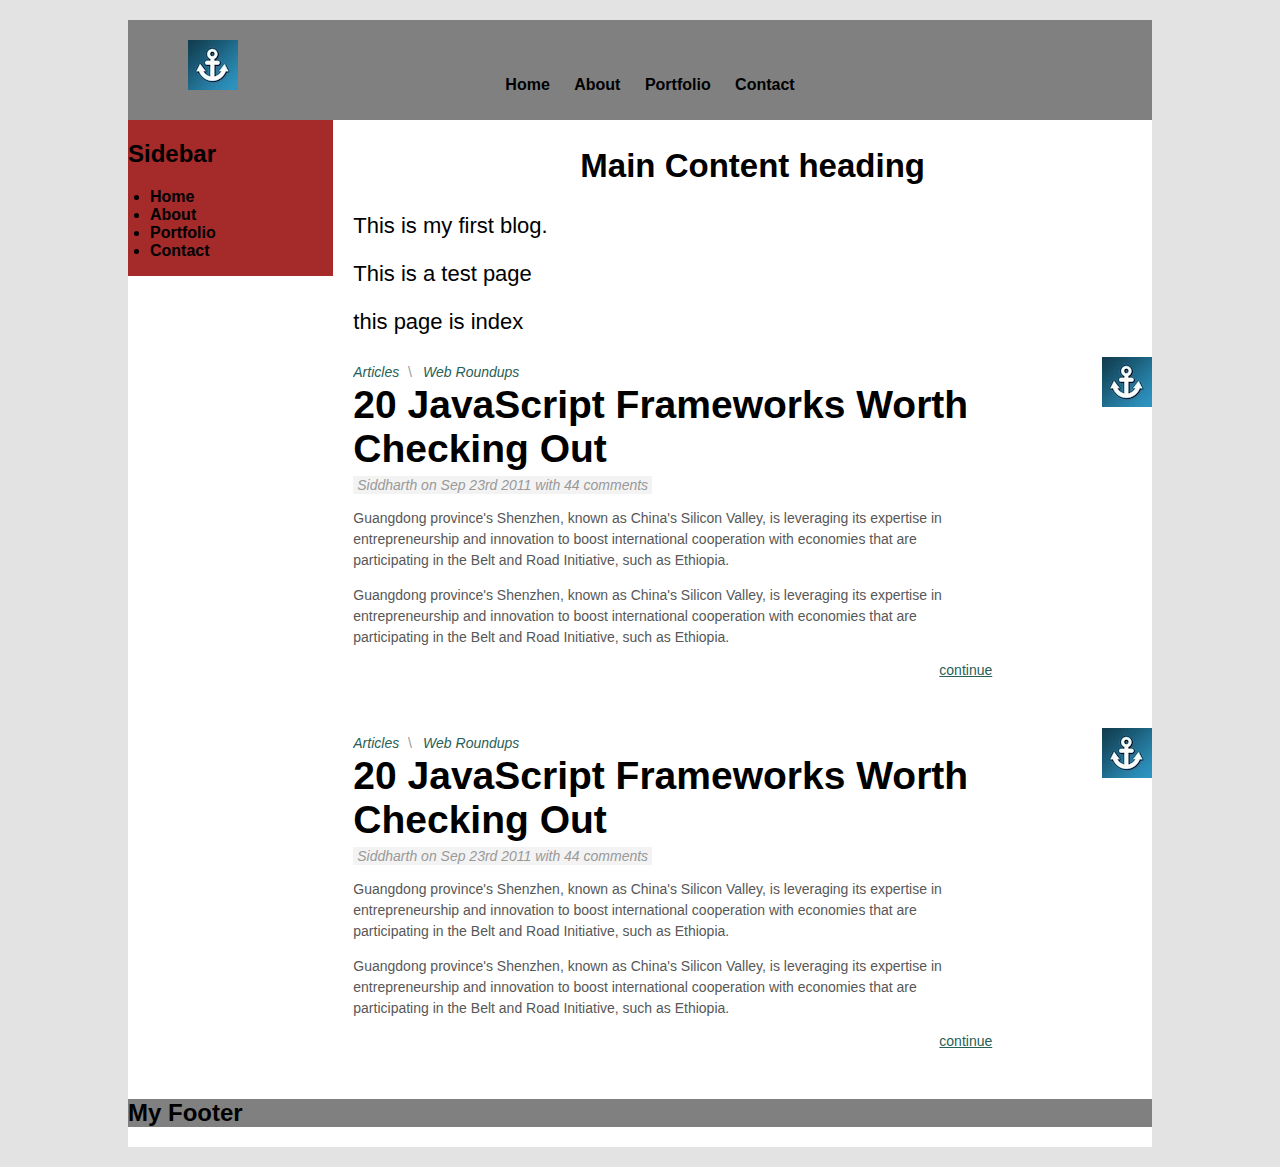
<file: Learning HTML/Demo/index.html>
<!doctype html>

<html>

<head>
	<title>Demo</title>
	<meta charset ="utf-8">
	<link rel="stylesheet" type="text/css" href="css/style.css">

</head>

<body>


<div class="wrap">
	
	<div class="logo">
			<h1>Anchor</h1>
			<h1>Rocky's First Website</h1>
	</div>

	<div class="navigation">
		<ul>
			<li><a href="index.html">Home</a></li>
			<li><a href="pages/about/about.html">About</a></li>
			<li><a href="http://www.baidu.com" target="_blank">Portfolio</a></li>
			<li><a href="pages/form/form.html" target="_blank">Contact</a></li>
		</ul>
	</div>	

	<aside>
		<h2>Sidebar</h2>
		<ul>
			<li>
				<a href="index.html">Home</a>
			</li>
			<li>
				<a href="pages/about/about.html">About</a>
			</li>
			<li>
				<a href="http://www.baidu.com" target="_blank">Portfolio</a>
			</li>
			<li>
				<a href="pages/form/form.html" target="_blank">Contact</a>
			</li>
		</ul>
	</aside>

	<div class="content">
		<h2 style="text-align: center;">Main Content heading</h2>
		<p>This is my first blog.</p>
		<p>This is a test page</p>
		<p>this page is index</p>

		<article> 
			<img src="img/Anchor.jpg" alt="20 JavaScript Frameworks Worth Checking Out">

			<div class="preview">
			
				<ul class="meta">
					<li>
						<a href="#">Articles</a>
					</li>
						
					<li>
						<a href="#">Web Roundups</a>
					</li>
				</ul>

				<h2>20 JavaScript Frameworks Worth Checking Out</h2>

				<p class="post_info"><a href="#">Siddharth</a> on Sep 23rd 2011 with <a href="">44 comments</a></p>

				<div class="text">
					<p>
						Guangdong province's Shenzhen, known as China's Silicon Valley, is leveraging its expertise in entrepreneurship and innovation to boost international cooperation with economies that are participating in the Belt and Road Initiative, such as Ethiopia.
					</p>

					<p>
						Guangdong province's Shenzhen, known as China's Silicon Valley, is leveraging its expertise in entrepreneurship and innovation to boost international cooperation with economies that are participating in the Belt and Road Initiative, such as Ethiopia.
					</p>
				</div>
				
				<a href="#" class="continue">continue</a>

			</div>

		</article>

		<article> 
			<img src="img/Anchor.jpg" alt="20 JavaScript Frameworks Worth Checking Out">

			<div class="preview">
			
				<ul class="meta">
					<li>
						<a href="#">Articles</a>
					</li>
						
					<li>
						<a href="#">Web Roundups</a>
					</li>
				</ul>

				<h2>20 JavaScript Frameworks Worth Checking Out</h2>

				<p class="post_info"><a href="#">Siddharth</a> on Sep 23rd 2011 with <a href="">44 comments</a></p>

				<div class="text">
					<p>
						Guangdong province's Shenzhen, known as China's Silicon Valley, is leveraging its expertise in entrepreneurship and innovation to boost international cooperation with economies that are participating in the Belt and Road Initiative, such as Ethiopia.
					</p>

					<p>
						Guangdong province's Shenzhen, known as China's Silicon Valley, is leveraging its expertise in entrepreneurship and innovation to boost international cooperation with economies that are participating in the Belt and Road Initiative, such as Ethiopia.
					</p>
				</div>
				
				<a href="#" class="continue">continue</a>

			</div>

		</article>

	</div>
	
	<footer>
		<h2> My Footer</h2>
	</footer>

</div>

	
</body>

</html>
</file>
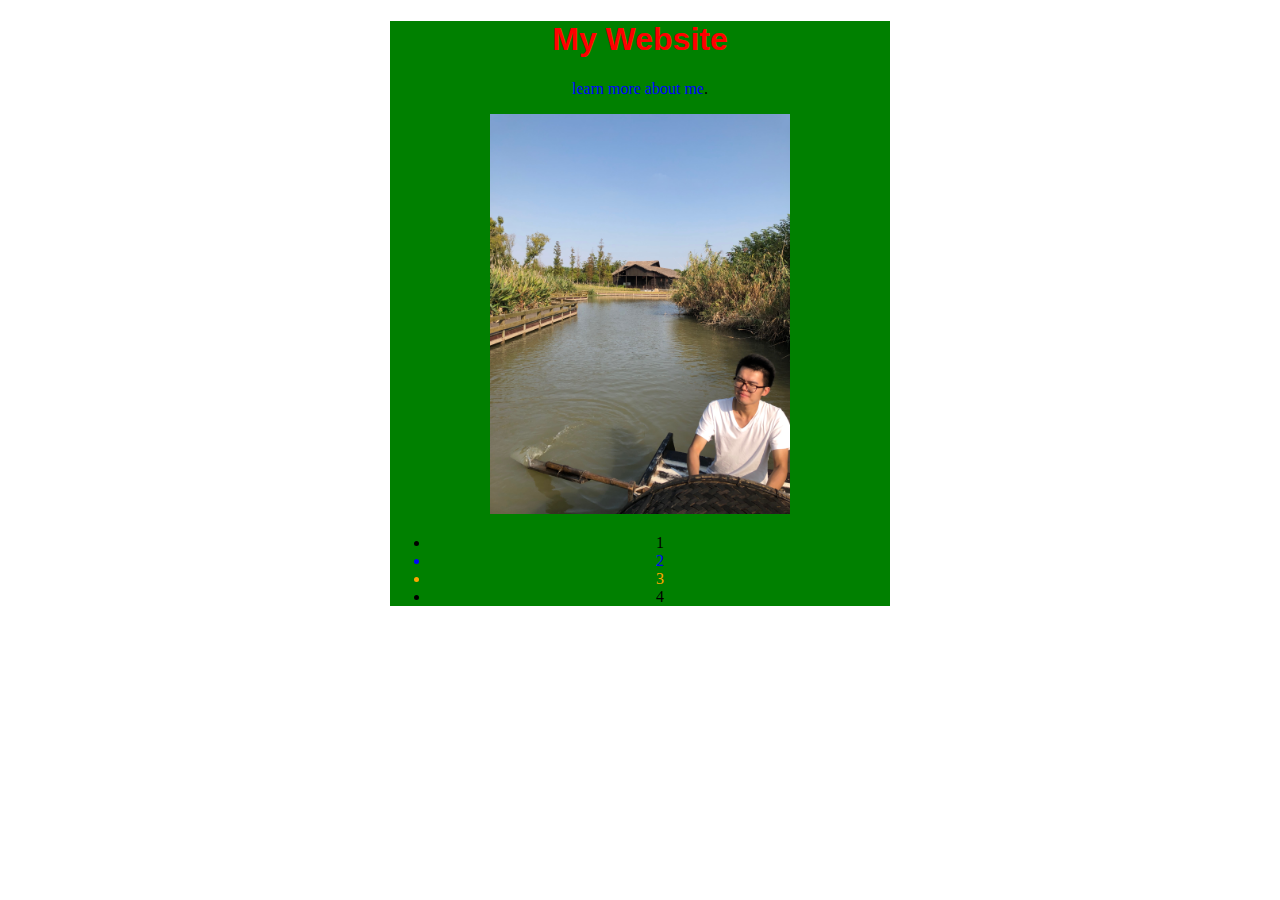
<file: Learning HTML/First html try/index.html>
<!doctype html>
<html>
	<head>
		<title>My first website</title>
		<meta charset ="utf-8">
		<link rel="stylesheet" type="text/css" href="css/style.css">

		<style >
		.emphasis{color: blue;}

		li:nth-child(3){
			color: orange;
		}
		</style>
	</head>

	<body>

	<div>
		<h1>My Website</h1>
		<p><a href="about/about.html" target="_blank" >learn more about me</a>.</p> 
		<img src="img/selfie.jpeg" alt="selfie" width="300">

		<ul>
			<li>1</li>
			<li class="emphasis">2</li>
			<li>3</li>
			<li>4</li>
		</ul>

	</div>
		
	</body>

</html>
</file>
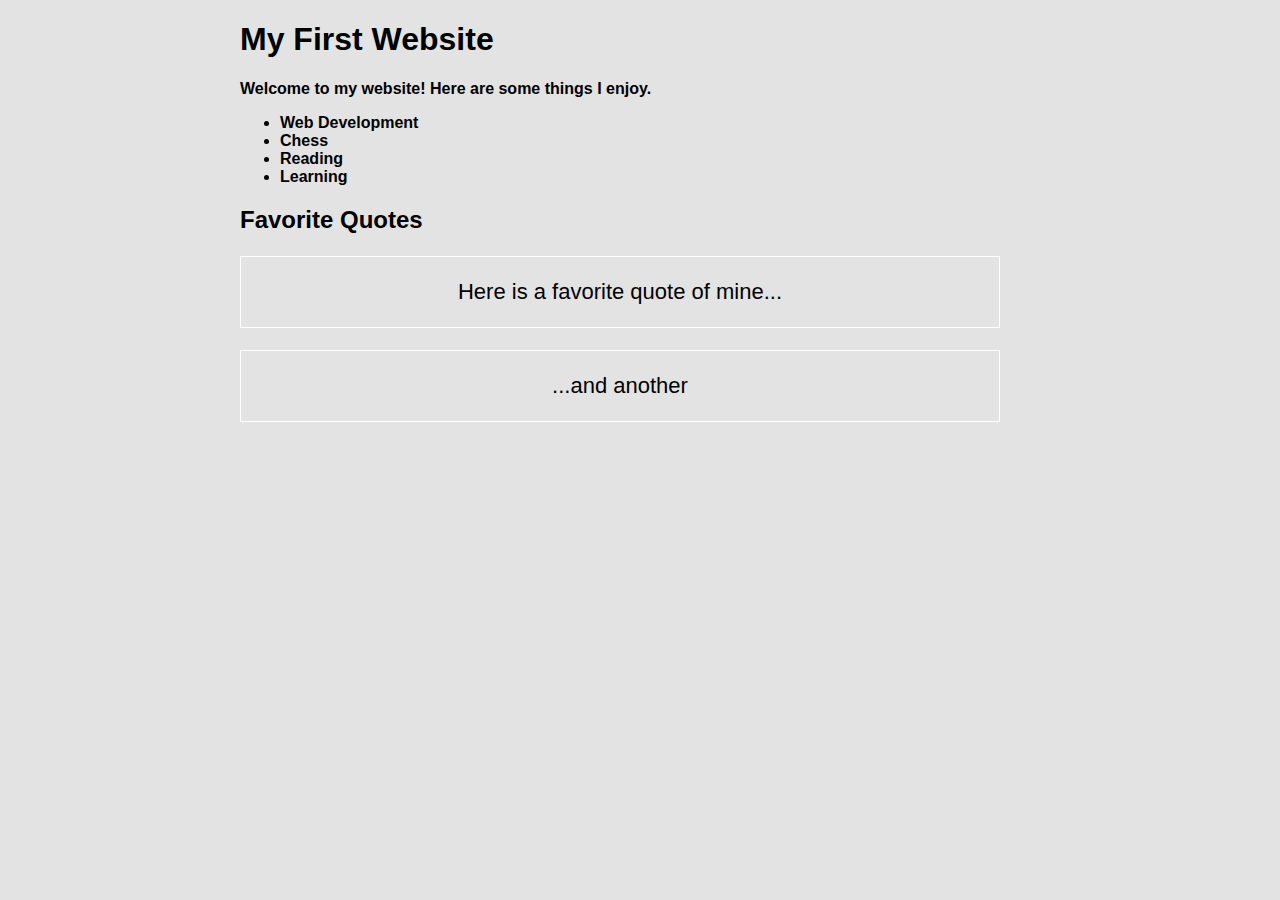
<file: Learning HTML/First quiz/index.html>
<!doctype html>
<html>
	<head>
		<title>First Quiz</title>
		<meta charset ="utf-8">
		<link rel="stylesheet" type="text/css" href="css/style.css">

	</head>

	<body>

	<div class="wrap">
		<h1>My First Website</h1>
		<p>Welcome to my website! Here are some things I enjoy.</p> 
		<ul>
			<li>Web Development</li>
			<li>Chess</li>
			<li>Reading</li>
			<li>Learning</li>
		</ul>

		<h2>Favorite Quotes</h2>
		<blockquote>
			<p>
				Here is a favorite quote of mine...
			</p>
		</blockquote>

		<blockquote>
			<p>
				...and another
			</p>
		</blockquote>
	</div>
		
	</body>

</html>
</file>
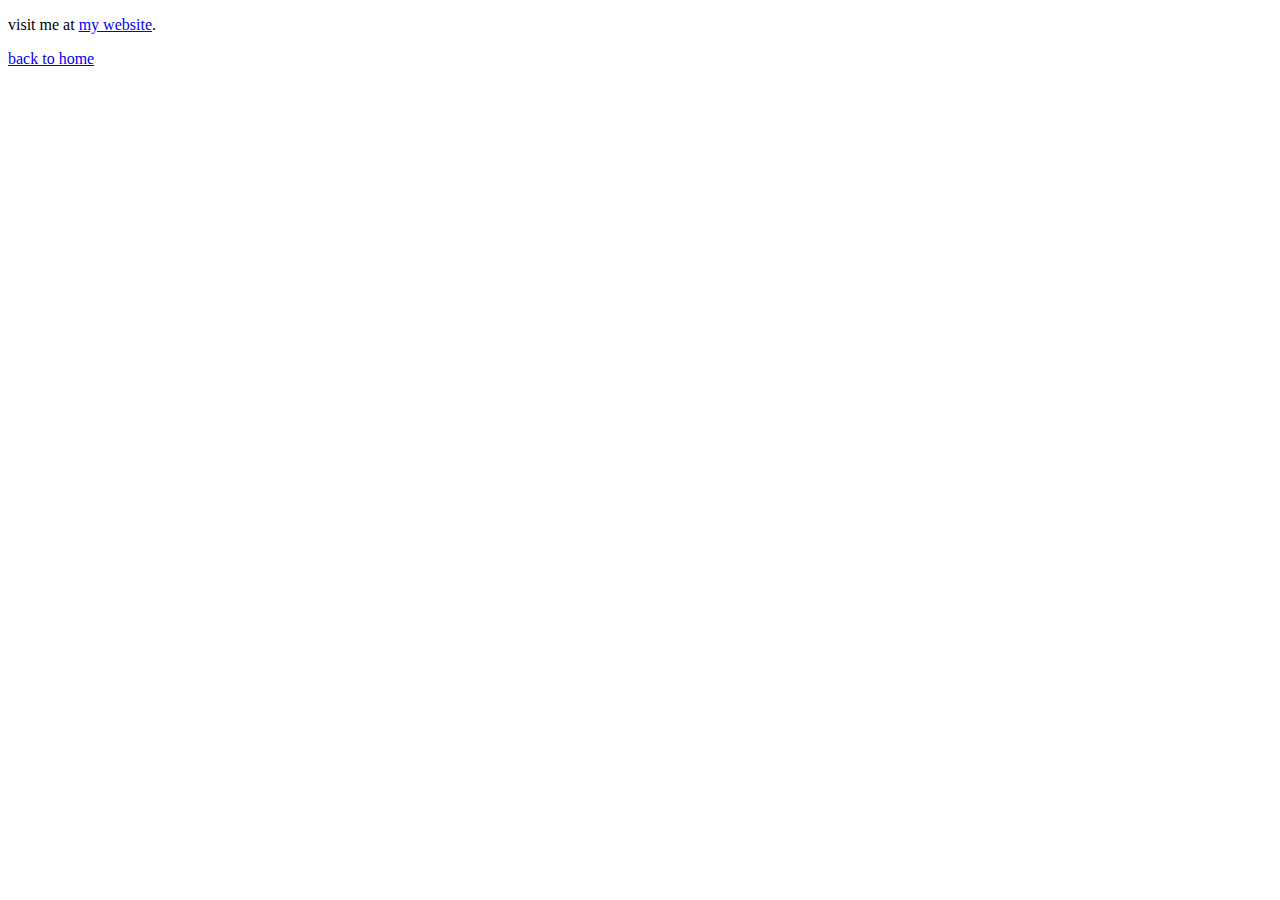
<file: Learning HTML/First html try/about/about.html>
<!doctype html>
<html>
	<head>
		<title>My about page</title>
		<meta charset ="utf-8">
	</head>

	<body>
		<p>visit me at <a href="http://www.baidu.com" target="_blank">my website</a>.</p> 
		<p><a href="../index.html">back to home</a></p>
		
	</body>
</html>
</file>
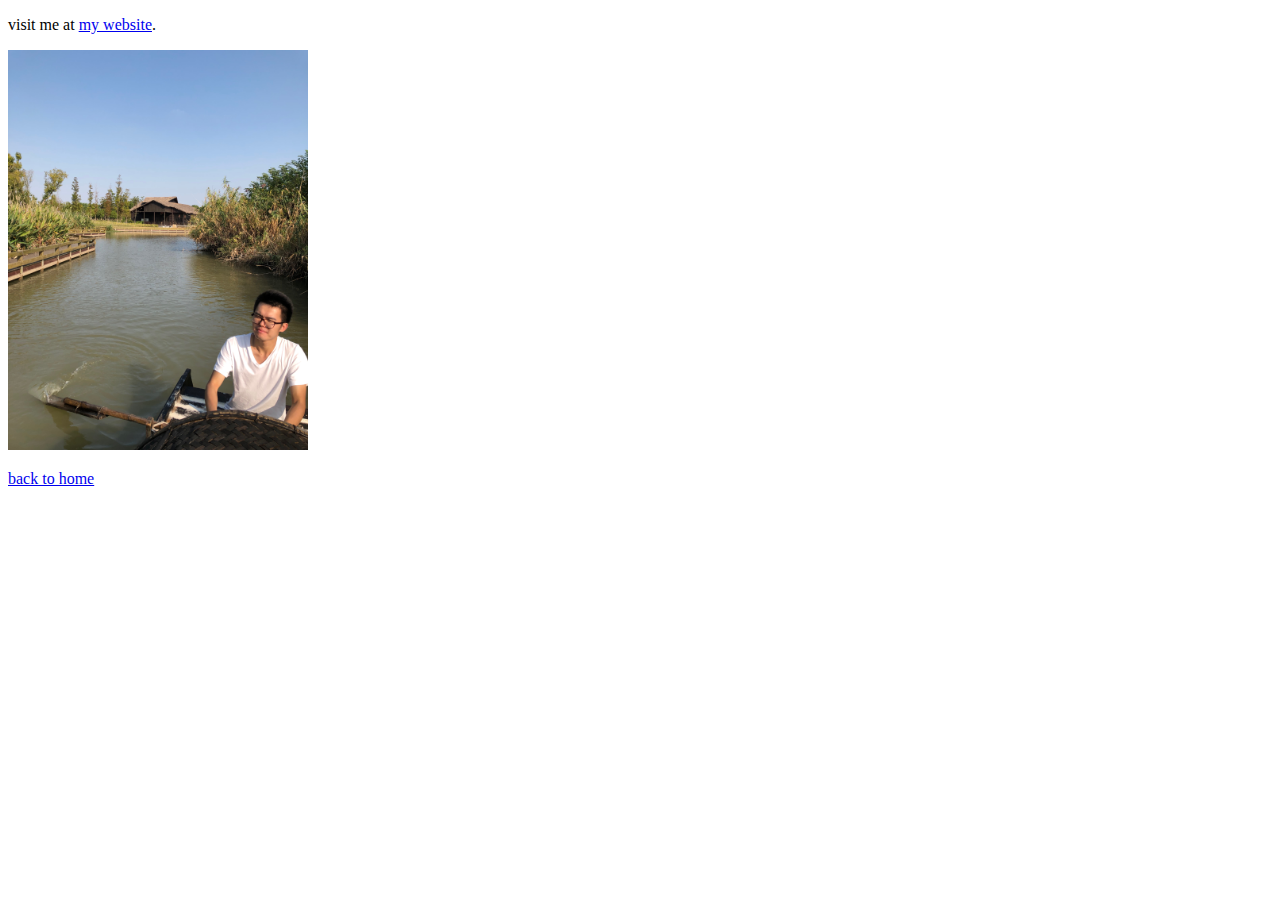
<file: Learning HTML/Demo/pages/about/about.html>
<!doctype html>
<html>
	<head>
		<title>My about page</title>
		<meta charset ="utf-8">
	</head>

	<body>
		<p>visit me at <a href="http://www.baidu.com" target="_blank">my website</a>.</p> 

		<img src="../../img/selfie.jpeg" alt="selfie" width="300">

		<p><a href="../../index.html">back to home</a></p>
		
	</body>
</html>
</file>
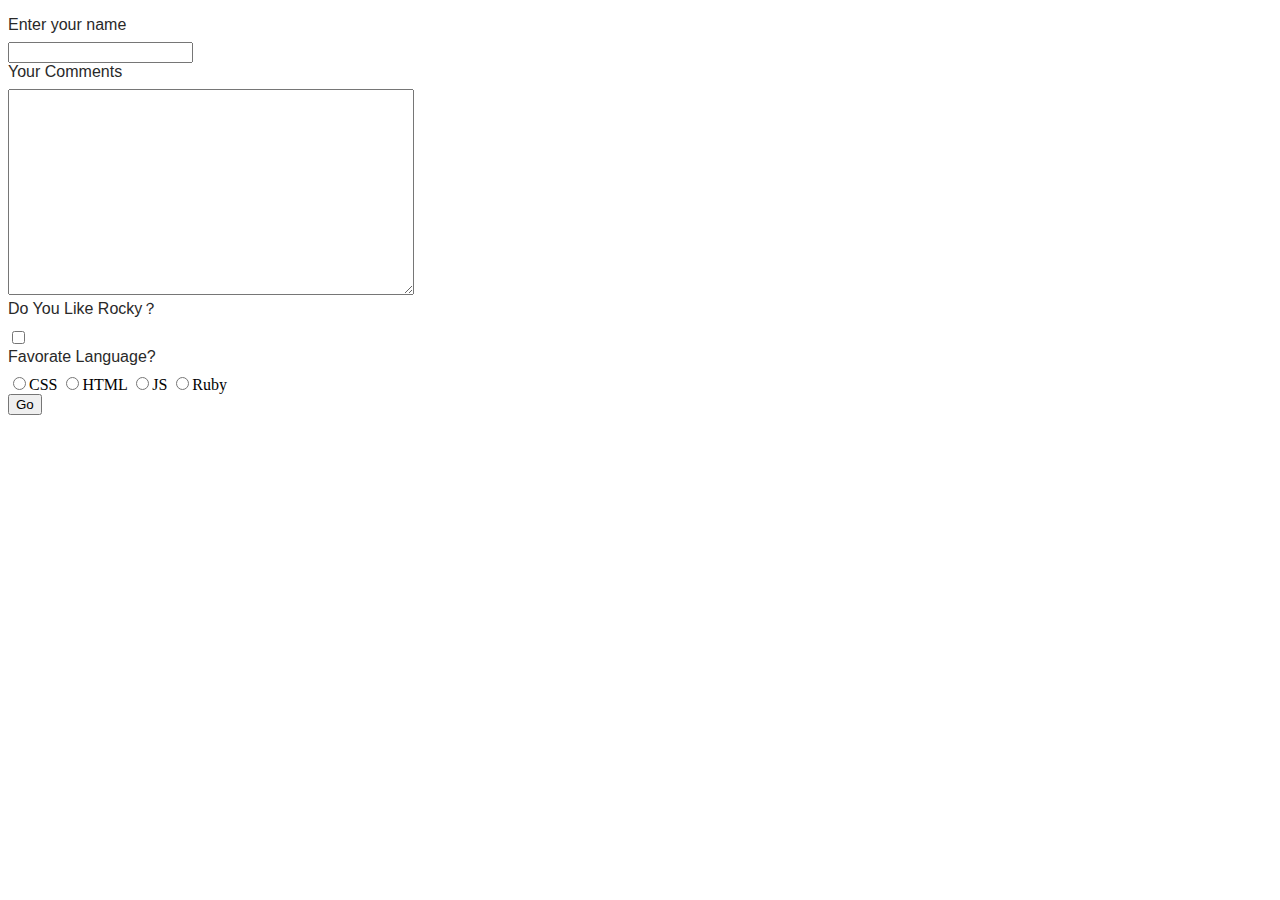
<file: Learning HTML/Demo/pages/form/form.html>
<!doctype html>
<html>
<head>
	<title>form</title>
	<meta charset ="utf-8">
	<link rel="stylesheet" type="text/css" href="../../css/form.css">

</head>

<body>

<form action="" method="post"></form>
	<ul>
		<li>
			<label for="YourName">Enter your name</label>
			<input id="YourName" name="YourName" />
		</li>

		<li>
			<label for="comments">Your Comments</label>
			<textarea id="comments" name="comments" ></textarea>
		</li>

		<li>
			<label for="css">Do You Like Rocky？</label>
			<input type="checkbox" name="css" id="css" >
		</li>

		<li>
			<label for="">Favorate Language?</label>
			<input type="radio" />CSS
			<input type="radio" />HTML
			<input type="radio" />JS
			<input type="radio" />Ruby
		</li>

		<li>	<input type="submit" value="Go" /></li>
	</ul>
</body>


</html>
</file>
<file: Learning HTML/Demo/css/style.css>
body{
	background: #e3e3e3;
	font-family: sans-serif; 
	font-weight: bold;
	margin: 20px auto;
	position: relative;
	min-width: 600px;
	width: 80%;
}

.wrap{
	
	background: white;
	overflow: hidden;
}

.logo{
	background: url(../img/Anchor.jpg) no-repeat ;
	text-indent: -2000px;
	width: 50px;
	height: 50px;
	position: relative;
	top: 20px;
	left: 60px;
	float: left;

}

h1{
	height: 60px;
	text-align: center;
}

.navigation {
	text-align: center;
	padding: 40px 0 10px;
	background: grey;
}

.navigation ul li {
	display: inline;
	padding-right: 20px;
}

ul a{
	text-decoration: none;
	color: black;
}

ul a:hover{
	text-decoration: underline;
	color:orange;
}


aside{
	background: brown;
	float: left;
	width: 20%;
}

aside ul{
	padding-left: 22px;
}

.content{
	font-size: 22px;
	font-weight: normal;
	float: right;
	width: 78%;
}

article {
	margin-bottom: 50px;
	overflow: hidden;
}

article img{
	float: right;
}

.preview{
	float: left;
	width: 80%;
}

.meta {
	padding: 0;
	margin: 0;
}

.meta a {
	font-style: italic;
	color: #276056;
}

.meta li:after{
	content: "\\";
	padding:0 5px;
	color: #999;
}

.meta li{
	display: inline;
	font-size: 14px;
}

.meta li:last-child:after{
	content: none;
}

article h2{
	text-align: left;
	font-size: 39px;
	margin-top: 0;
	margin-bottom: 5px;
}

.post_info{
	background:#F3F3F3; 
	color:#999;
	padding: 1px 4px;
	margin-top: 0;
	font-size: 14px;
	font-style: italic;
	float: left;
} 

.post_info a{
	color: #999;
	text-decoration: none;
}

.post_info a:hover{
	color: black;
	text-decoration: underline;
} 

.text{
	clear: both;
	color: #575757;
	font-size: 14px;
	line-height: 21px;
}

.continue{
	 float: right; 
	 font-size: 14px;
	 color: #276056;
}

footer{
	clear: both;
	background: grey;
}
</file>
<file: Learning HTML/First html try/css/style.css>
a {
	color: blue; 
	text-decoration: none;
}

h1 {
	color: red;
	font-family: sans-serif; 
}

div {
	width: 500px;
	background: green;
	margin: auto;
	text-align: center;

}
</file>
<file: Learning HTML/First quiz/css/style.css>
body{
	background: #e3e3e3;
	font-family: sans-serif; 
	font-weight: bold;
}



.wrap{
	width: 800px;
	margin: auto;
}

blockquote {
	text-align: center;
	font-size: 22px;
	margin-left: 0;
	font-weight: normal;
	border:1px solid #FFFFFF

}
</file>
<file: Learning HTML/Demo/css/form.css>
form li{
	list-style: none;
	margin-bottom: 20px;
}

ul{
	padding-left: 0;
}

label{
	display: block;
	cursor: pointer;
	color: #292929;
	font-family: sans-serif;
	padding-bottom: 8px;
}

textarea{
	width: 400px;
	height: 200px; 
}
</file>
